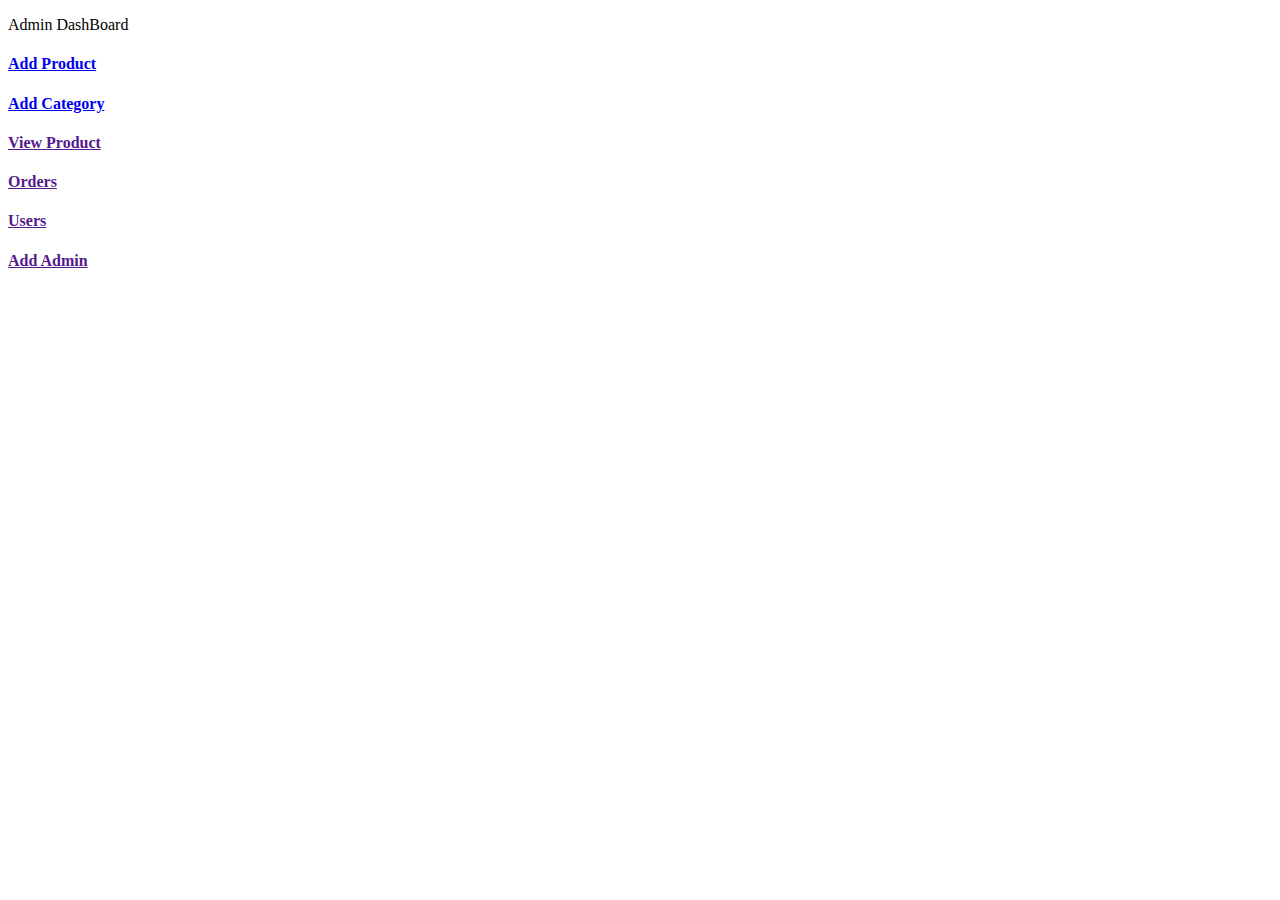
<file: src/main/resources/templates/admin/index.html>
<!DOCTYPE html>
<html lang="en" xmlns:th="http://www.thymeleaf.org"
      th:replace="~{base::Layout(~{::section})}" >
<head>
    <meta charset="UTF-8">
    <title>Index of Admin </title>
</head>
<body>
    <section>
      <div class="container p-5">
        <p class="text-center fs-3 mt-4">Admin DashBoard</p>
          <div class="row p-5">

              <div class="col-md-4 mt-4">
                <a href="/admin/loadAddProduct" class = "text-decoration-none">
                    <div class="card card-sh">
                      <div class="card-body text-center text-primary">
                        <i class="fa-solid fa-square-plus fa-3x"></i>
                        <h4>Add Product</h4>
                      </div>
                    </div>
                </a>
              </div>

            <div class="col-md-4 mt-4">
              <a href="/admin/category" class = "text-decoration-none">
                <div class="card card-sh">
                  <div class="card-body text-center text-warning">
                    <i class="fa-solid fa-list fa-3x"></i>
                    <h4>Add Category</h4>
                  </div>
                </div>
              </a>
            </div>

            <div class="col-md-4 mt-4">
              <a href="" class = "text-decoration-none">
                <div class="card card-sh">
                  <div class="card-body text-center text-success">
                    <i class="fa-solid fa-table-list fa-3x"></i>
                    <h4>View Product</h4>
                  </div>
                </div>
              </a>
            </div>

            <div class="col-md-4 mt-4">
              <a href="" class = "text-decoration-none">
                <div class="card card-sh">
                  <div class="card-body text-center text-warning">
                    <i class="fa-solid fa-box-open fa-3x"></i>
                    <h4>Orders </h4>
                  </div>
                </div>
              </a>
            </div>

            <div class="col-md-4 mt-4">
              <a href="" class = "text-decoration-none">
                <div class="card card-sh">
                  <div class="card-body text-center text-primary">
                    <i class="fa-solid fa-circle-user fa-3x"></i>
                    <h4>Users</h4>
                  </div>
                </div>
              </a>
            </div>

            <div class="col-md-4 mt-4">
              <a href="" class = "text-decoration-none">
                <div class="card card-sh">
                  <div class="card-body text-center text-primary">
                    <i class="fa-solid fa-user-plus fa-3x"></i>
                    <h4>Add Admin</h4>
                  </div>
                </div>
              </a>
            </div>

          </div>
      </div>
    </section>
</body>
</html>
</file>
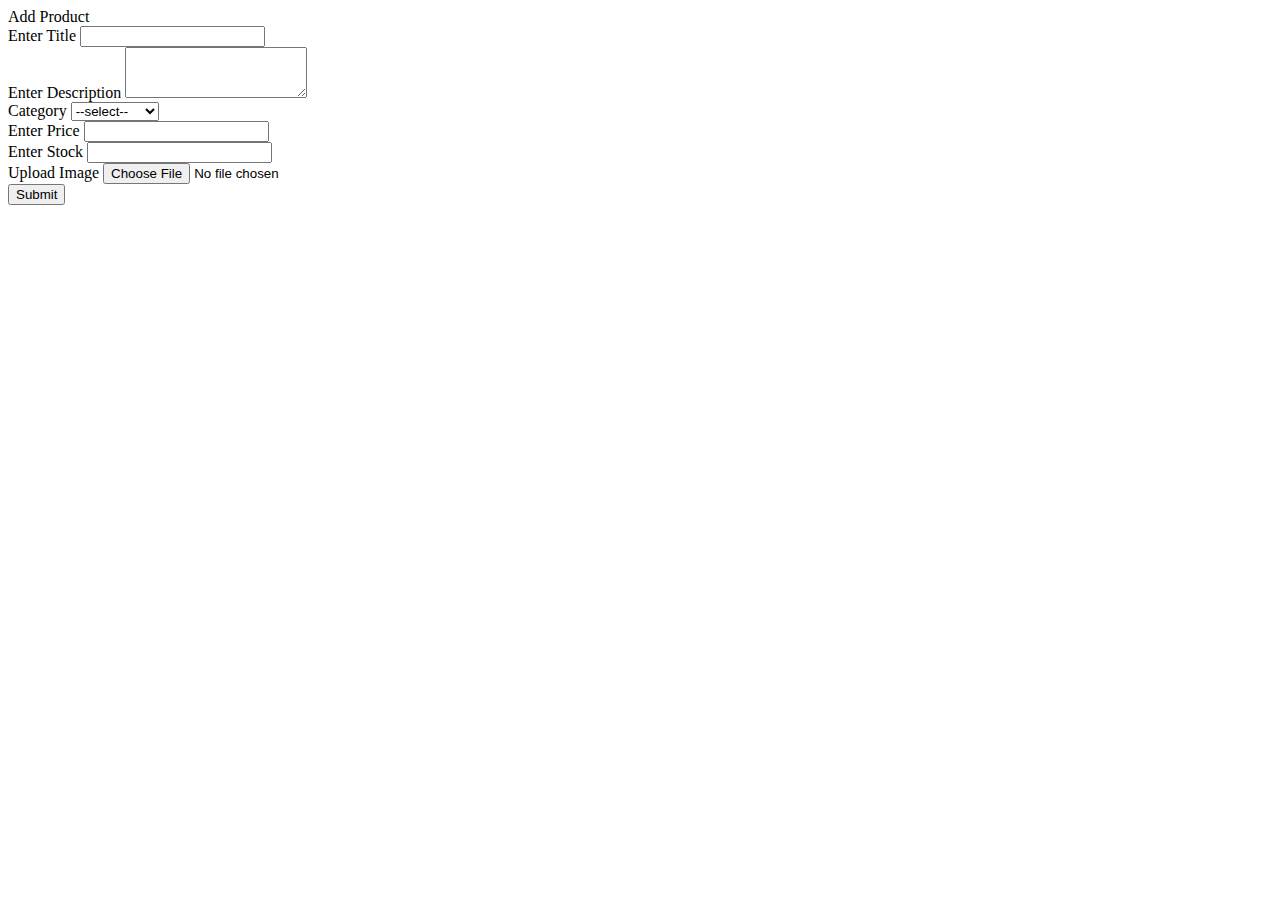
<file: src/main/resources/templates/admin/add_product.html>
<!DOCTYPE html>
<html lang="en" xmlns:th="http://www.thymeleaf.org"
      th:replace="~{base::Layout(~{::section})}" >
<head>
    <meta charset="UTF-8">
    <title>Add Product Page</title>
</head>
<body>
  <section>
      <div class="container p-5 mt-3">
          <div class="row">
            <div class="col-md-6 offset-md-3">
                <div class="card card-sh">
                  <div class="card-header text-center fs-4">Add Product</div>
                   <div class="card-body">
                     <form>
                       <div class="mb-3">
                         <label>Enter Title</label> <input type="text" name="title" class = "form-control">
                       </div>

                       <div class="mb-3">
                         <label>Enter Description </label>
                         <textarea  cols="" rows="3" class="form-control"></textarea>
                       </div>

                       <div class="mb-3">
                         <label>Category</label> <select class = "form-control">
                           <option value="">--select--</option>
                           <option value="">Electronics</option>
                         </select>
                       </div>

                       <div class="mb-3">
                         <label>Enter Price</label> <input type="text" name="title" class = "form-control">
                       </div>

                       <div class="row">
                           <div class="mb-3">
                             <label>Enter Stock</label> <input type="text" name="title" class = "form-control">
                           </div>
                           <div class="mb-3">
                             <label>Upload Image</label> <input type="file" name="title" class = "form-control">
                           </div>
                       </div>
                       <button type="submit" class = "btn btn-primary col-md-12">Submit</button>

                     </form>
                   </div>
                </div>
            </div>
          </div>
      </div>
  </section>

</body>
</html>
</file>
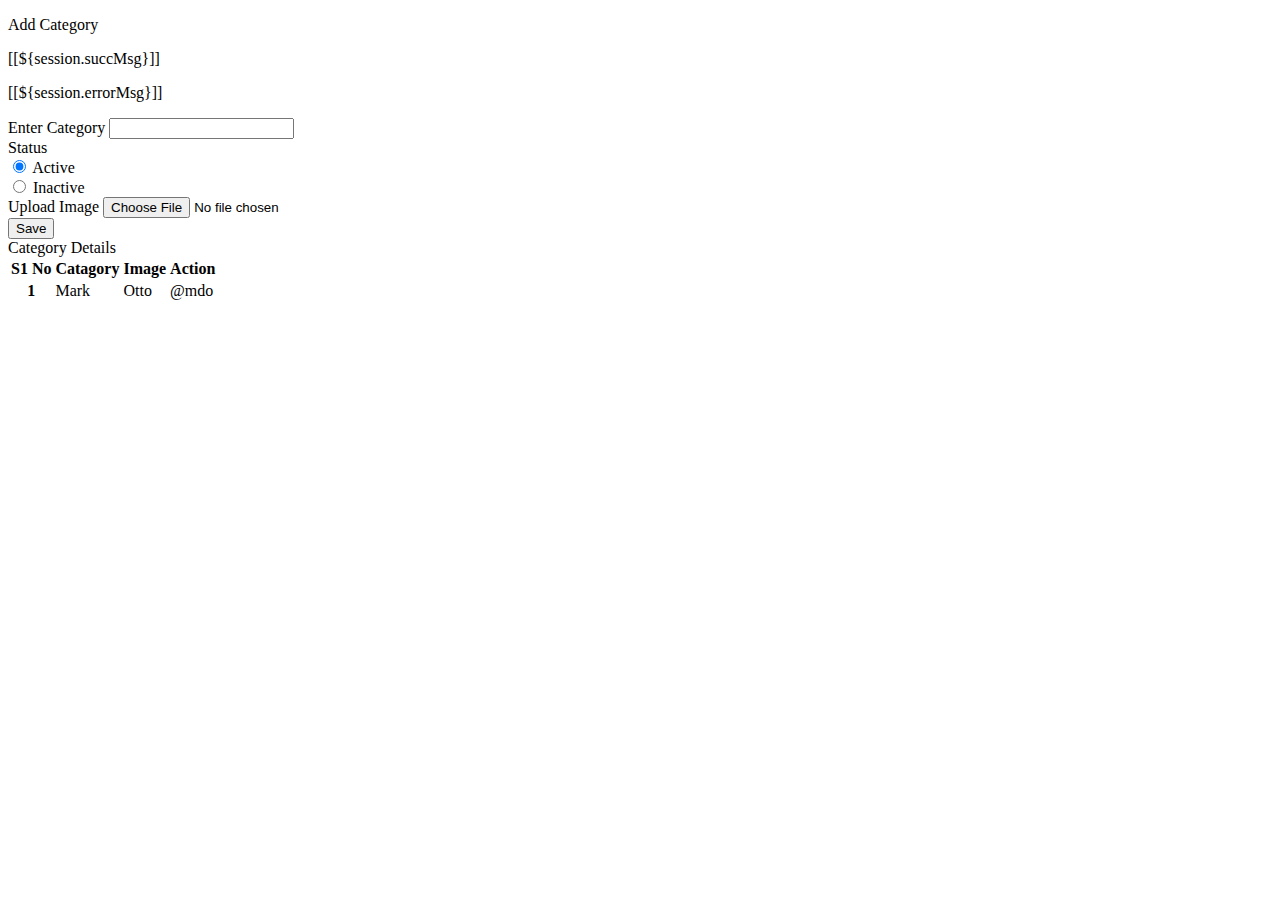
<file: src/main/resources/templates/admin/category.html>
<!DOCTYPE html>
<html lang="en" xmlns:th="http://www.thymeleaf.org"
      th:replace="~{base::Layout(~{::section})}" >
<head>
    <meta charset="UTF-8">
    <title>Category page</title>
</head>
<body>
    <section>
        <div class="container-fluid p-5 mt-5">
            <div class="row">

                <div class="col-md-3">
                    <div class="card card-sh">
                        <div class="card-header text-center">
                                <p class="fs-4">Add Category</p>

                            <th:block th:if="${session.succMsg}">
                                <p class="text-success fw-bold">[[${session.succMsg}]]</p>
                                <th:block th:text="${@commnServiceImpl.removeSessionMessage()}"></th:block>
                            </th:block>

                            <th:block th:if="${session.errorMsg}">
                                <p class="text-danger fw-bold">[[${session.errorMsg}]]</p>
                                <th:block th:text="${@commnServiceImpl.removeSessionMessage()}"></th:block>
                              </th:block>

                        </div>

                        <div class="card-body">
                            <form action = "/admin/saveCategory" method="post" enctype = "multipart/form-data">

                                <div class="mb-3">
                                    <label>Enter Category</label> <input type="text" name="name"
                                                                         class="form-control">
                                </div>
                                <div class="mb-3">
                                    <label>Status</label>

                                    <div class="form-check">
                                        <input class="form-check-input" type="radio" name="isActive" id="flexRadioDefault1"  value ="true" checked>
                                        <label class="form-check-label" for="flexRadioDefault1" >
                                            Active
                                        </label>
                                    </div>

                                    <div class="form-check">
                                        <input class="form-check-input" type="radio" name="isActive" id="flexRadioDefault2"  value="false"  >
                                        <label class="form-check-label" for="flexRadioDefault2">
                                            Inactive
                                        </label>
                                    </div>

                                </div>

                                <div class="mb-3">
                                    <label>Upload Image</label> <input type="file" name="file"  class = "form-control">
                                </div>
                                <button class="btn btn-primary col-md-12 mt-2"> Save </button>

                            </form>
                        </div>
                    </div>
                </div>

                <div class="col-md-8">
                    <div class="card card-sh">
                        <div class="card-header text-center fs-4">Category Details</div>
                        <div class="card-body">
                            <table class="table">
                                <thead>
                                <tr>
                                    <th scope="col">S1 No</th>
                                    <th scope="col">Catagory</th>
                                    <th scope="col">Image</th>
                                    <th scope="col">Action</th>
                                </tr>
                                </thead>
                                <tbody>
                                    <tr>
                                        <th scope="row">1</th>
                                        <td>Mark</td>
                                        <td>Otto</td>
                                        <td>@mdo</td>
                                    </tr>

                                </tbody>
                            </table>
                        </div>
                    </div>
                </div>

            </div>
        </div>

    </section>

</body>
</html>
</file>
